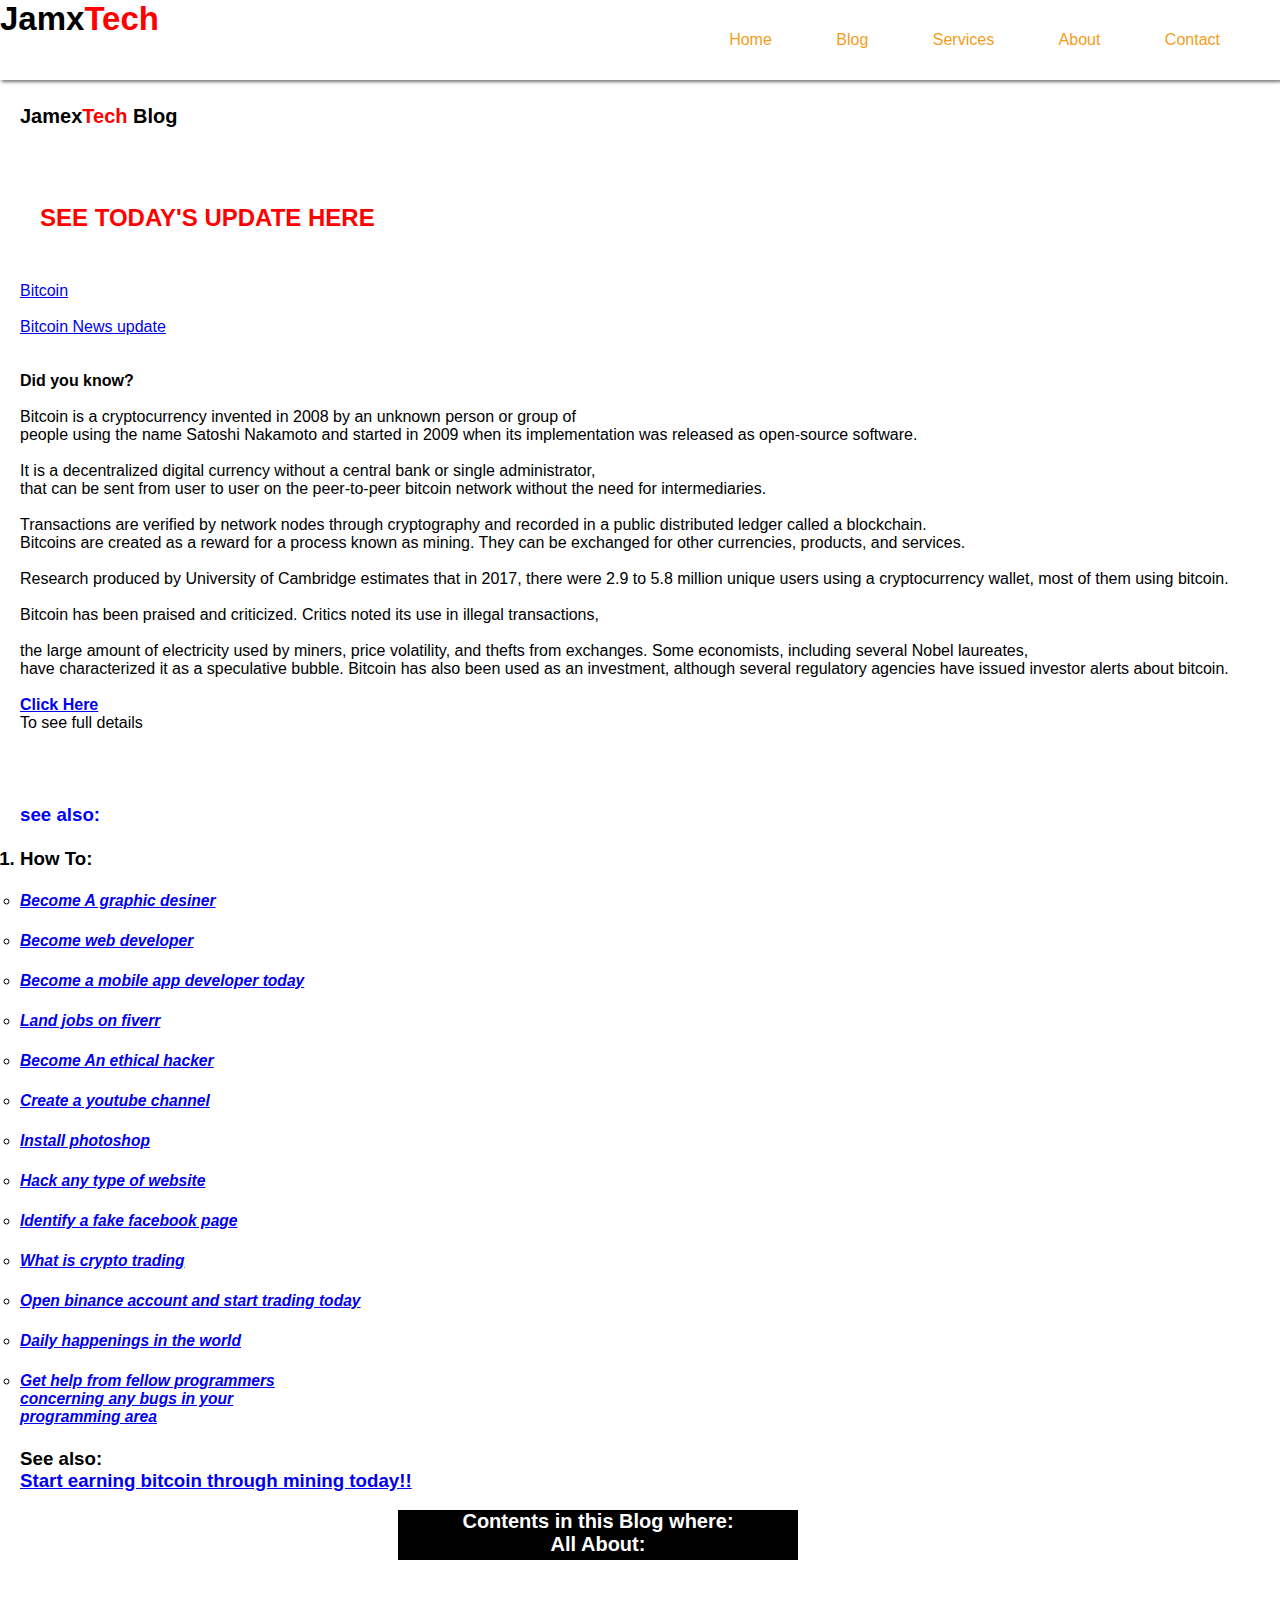
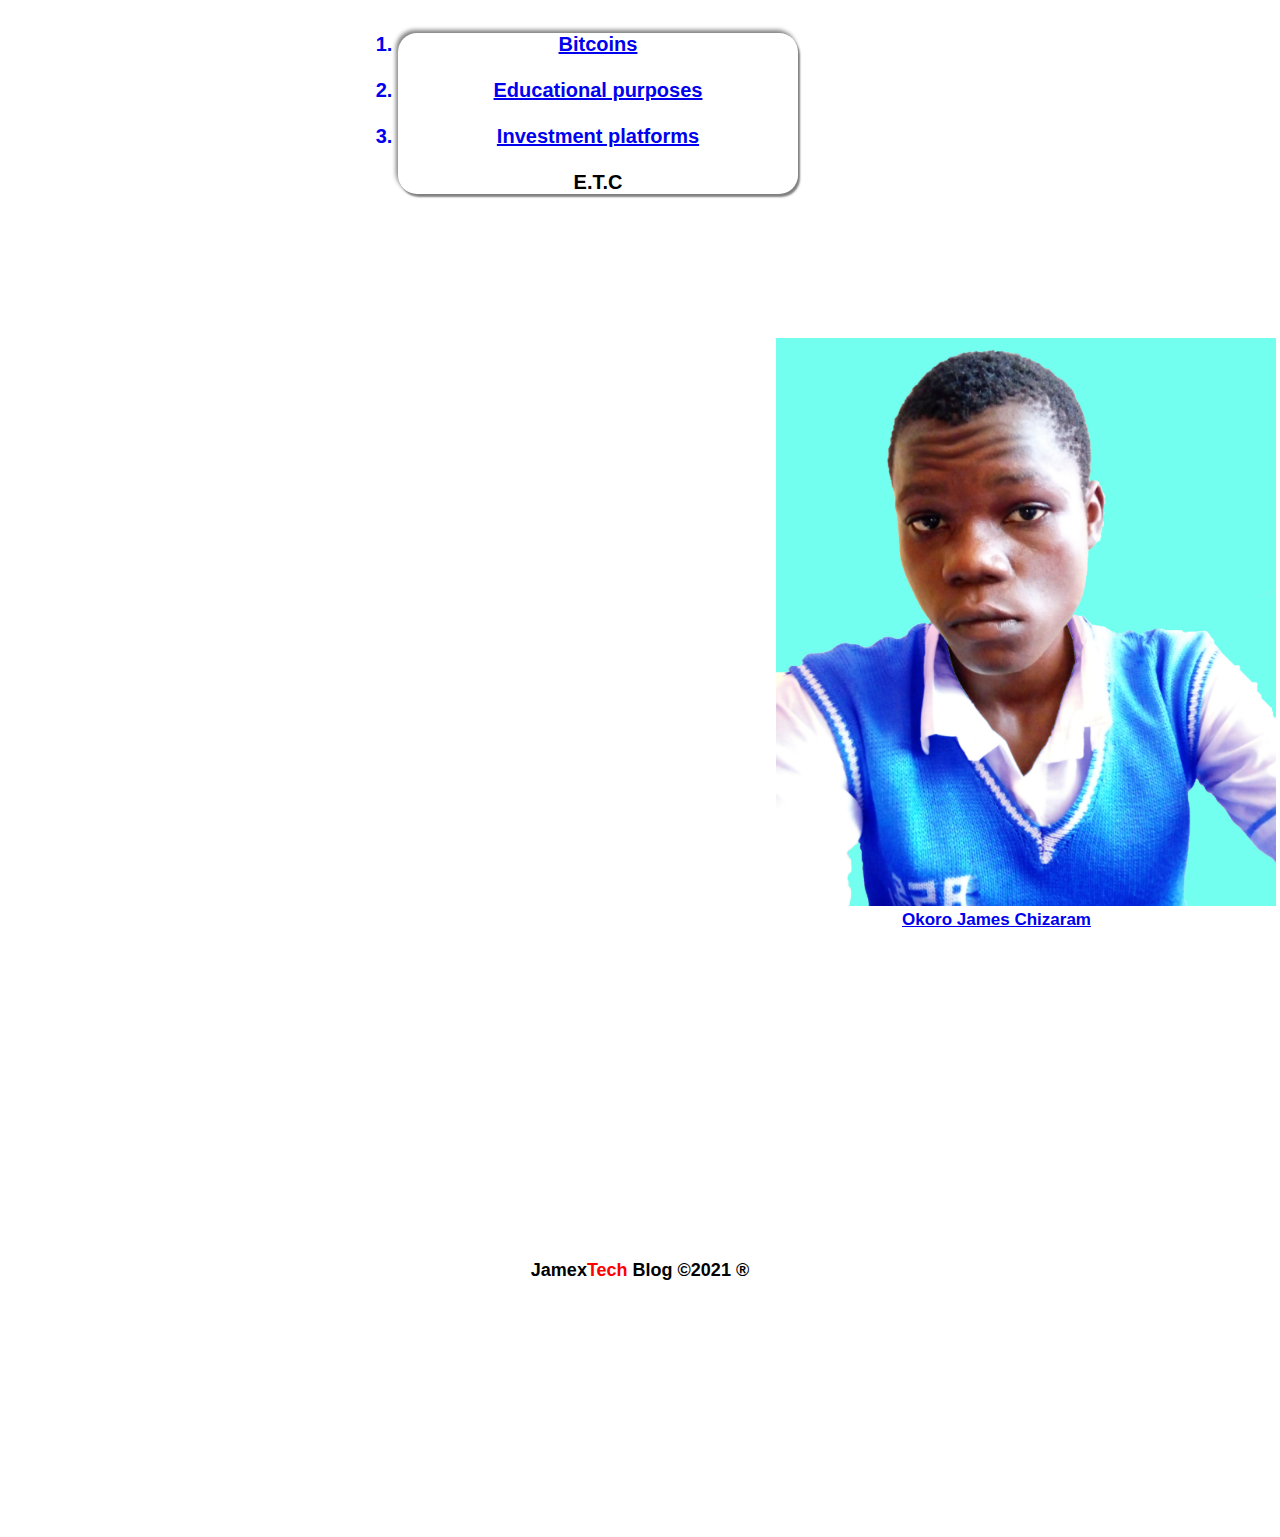
<file: Blog.html>
<!DOCTYPE html>
<html>
<head>
	<meta charset="utf-8">
<meta name="viewport" content="width=device-width, initial-scale=1">
	<title>Blog</title>
<link rel="stylesheet" href="index.css">
<link rel="stylesheet" href="Blog.css">
</head>
<script type="text/javascript">
	//alert("Hello hope you would like my website!\nNote this is just a blog page mind how\nyou click on the links\nthough they are genuine links")
	//alert("Don't forget to like the give us feedback and \nregister in the site with us")

</script>
<body>
	<div id="ok">
	<nav>
		<label class="logo">Jamx<font color="red">Tech</font></label>
		<ul>
			<li><a href="index.html">Home</a></li>
			<li><a href="Blog.html">Blog</a></li>
			<li><a href="Services.html">Services</a></li>
			<li><a href="#">About</a></li>
			<li><a href="#">Contact</a></li>
		</ul>
	</nav>
	<div class="ok">
<h1 style="margin-top: 2%; font-size: 20px">
Jamex<font color="red">Tech</font>
Blog
</h1>
<h2 style="margin-top: 6%"><font color="red" style="margin-left: 20px;">SEE TODAY'S UPDATE HERE</font></h2>
<p style="margin-top: 4%">
<a href="https://bitcoin.com">Bitcoin</a><br><br>
<a href="https://bitcoinmagazine.com">Bitcoin News update</a>
<br><br><br><b>Did you know?<br><br></b>
Bitcoin is a cryptocurrency invented in 2008 by an unknown person or group of<br> people using the name Satoshi Nakamoto and started in 2009 when its implementation was released as open-source software.<br><br>
It is a decentralized digital currency without a central bank or single administrator,<br> that can be sent from user to user on the peer-to-peer bitcoin network without the need for intermediaries.<br><br>Transactions are verified by network nodes through cryptography and recorded in a public distributed ledger called a blockchain.<br> Bitcoins are created as a reward for a process known as mining. They can be exchanged for other currencies, products, and services.<br><br> Research produced by University of Cambridge estimates that in 2017, there were 2.9 to 5.8 million unique users using a cryptocurrency wallet, most of them using bitcoin.<br><br>

Bitcoin has been praised and criticized. Critics noted its use in illegal transactions,<br><br> the large amount of electricity used by miners, price volatility, and thefts from exchanges. Some economists, including several Nobel laureates,<br> have characterized it as a speculative bubble. Bitcoin has also been used as an investment, although several regulatory agencies have issued investor alerts about bitcoin.<br><br><b><a href="https://en.wikipedia.org/wiki/Bitcoin#:~:text=Bitcoin%20(%E2%82%BF)%20is%20a%20cryptocurrency,released%20as%20open%2Dsource%20software.&text=Bitcoins%20are%20created%20as%20a%20reward%20for%20a%20process%20known%20as%20mining.">Click Here</a></b><br>To see full details<br><br>
</p><br><br><br>
<h3><font color="blue">see also:</font><br><br>
<ol>
<li>How To:<br><br>
<ul><small><i>
<li><a href="https://www.wikihow.com/Become-a-Graphic-Designer">Become A graphic desiner</a></li><br>
<li><a href="https://www.freecodecamp.org/news/how-to-become-a-full-stack-web-developer-in-2020/">Become web developer</a></li><br>
<li><a href="https://www.googleadservices.com/pagead/aclk?sa=L&ai=DChcSEwizkeye-frsAhWMse0KHW7fB1QYABABGgJkZw&ae=2&ohost=www.google.com&cid=CAASE-RovqGDwmvwd7JaC4RolY5C3sY&sig=AOD64_14jC1XqkQq8SLEjctu-Ca_nrwNqA&q&adurl&ved=2ahUKEwiu2OWe-frsAhVknVwKHeNQBaIQ0Qx6BAgIEAE">Become a mobile app developer today</a></li><br>
<li><a href="https://www.fiverr.com/start_selling">Land jobs on fiverr</a></li><br>
<li><a href="https://www.tutorialspoint.com/ethical_hacking/ethical_hacking_tutorial.pdf">Become An ethical hacker</a></li><br>
<li><a href="https://www.googleadservices.com/pagead/aclk?sa=L&ai=DChcSEwiJ3crL-_rsAhVU7e0KHXU5AiQYABAAGgJkZw&ae=2&ohost=www.google.com&cid=CAASE-Roj-dZAcFY-PpfYe1Qd6zehEQ&sig=AOD64_2tHeLWxe7gvgDwbFyMON8wcrPF_A&q&adurl&ved=2ahUKEwi6jMTL-_rsAhXSmFwKHe_0BWMQ0Qx6BAgHEAE">Create a youtube channel</a></li><br>
<li><a href="https://www.youtube.com/watch?v=8pmDo02rX9w">Install photoshop</a></li><br>
<li><a href="https://hackwebsite.com">Hack any type of website</a></li><br>
<li><a href="https://www.wikihow.com/Reveal-a-Fake-Facebook-Account">Identify a fake facebook page</a></li><br>
<li><a href="https://cointelegraph.com/explained/crypto-trading-explained">What is crypto trading</a></li><br>
<li><a href="https://www.binance.com/en">Open binance account and start trading today</a></li><br>
<li><a href="https://www.bbc.com/news">Daily happenings in the world</a></li><br>
<li><a href="https://stackoverflow.com/">Get help from fellow programmers<br>
concerning any bugs in your<br>programming area</a></li><br>
</i></small>
<ol>
	See also:<br><ol><a href="https://cryptotabbrowser.com/16751517">Start earning bitcoin through mining today!!</a></ol>
</ol>
</ul>
</li>
</ol>
</h3><br>
<h4>
	<center>Contents in this Blog where:<br><b>All About:</b><br><br><br><br>
<div class="box">
	<p style="margin-top: 2%;">
		<ol>
			<a href="https://bitcoin.com"><li>Bitcoins</li></a><br>
			<a href="https://educationalinstitutions.com"><li>Educational purposes</li></a><br>
			<a href="https://investmentplatforms.com"><li>Investment platforms</li></a><br>E.T.C

		</ol>
	</p>
</div>
	</center>
</h4>
<div class="img" style="margin-top: 30%">
	<a href="#"><img src="edited.jpg" width="500px"><font style="margin-left: 70%; font-size: 17px; font-weight: bolder;">Okoro James Chizaram</font></a>
</div>
</div>
</div><br><br>
<center><footer style="margin-top: 23%">Jamex<font color="red">Tech</font> Blog &copy;2021 &reg;</footer></center>
</body>
</html>
</file>
<file: index.css>
body{
	margin-bottom: 1%;
}
*{
	padding: 0;
	margin: 0;
	font-family: sans-serif;
}
#main{
	height: 100vh;
	width: 100%;
}
nav{
	width: 100%;
	height: 80px;
	background-color: white;
	box-shadow: 2px 2px 3px grey, -2px -2px 6px grey;
}
nav ul{
	float: right;
	margin-right: 30px;
}
nav ul li{
	list-style-type: none;
	line-height: 80px;
	display: inline-block;
}
nav ul li a{
	text-decoration: none;
	color: #f39d1a;
	padding: 30px;
	transition: all 0.9s;
}
nav ul li a:hover{
	background-color: #f39d1a;
	color: white;
}
.logo{
	font-size: 33px;
	font-weight: bolder;
}
div a input{
	color: white;
	background-color: #f39d1a;
	width: 6%;
	height: 6vh;
	border-radius: 20px;
	box-shadow: 2px 2px 3px grey, -2px -2px 6px grey;
}
footer{
	font-size: 18px;
	font-weight: bolder;
}
.btn a input:hover{
	background-color: blue;
	color: white;
}
</file>
<file: Blog.css>
body{
	margin-bottom: 20%;
}
}
footer{
	font-size: 18px;
	font-weight: bolder;
}
.ok{
	margin-left: 20px;
}
.img img{
	margin-left: 60%;
}
h4{
	background-color: black;
	color: white;
	width: 400px;
	height: 50px;
	margin-left: 30%;
	font-size: 20px;
}
.box{
	background-color: white;
	box-shadow: 2px 3px 2px grey, -2px -3px 4px grey;
	border-radius: 19px;
	color: black;
}
</file>
